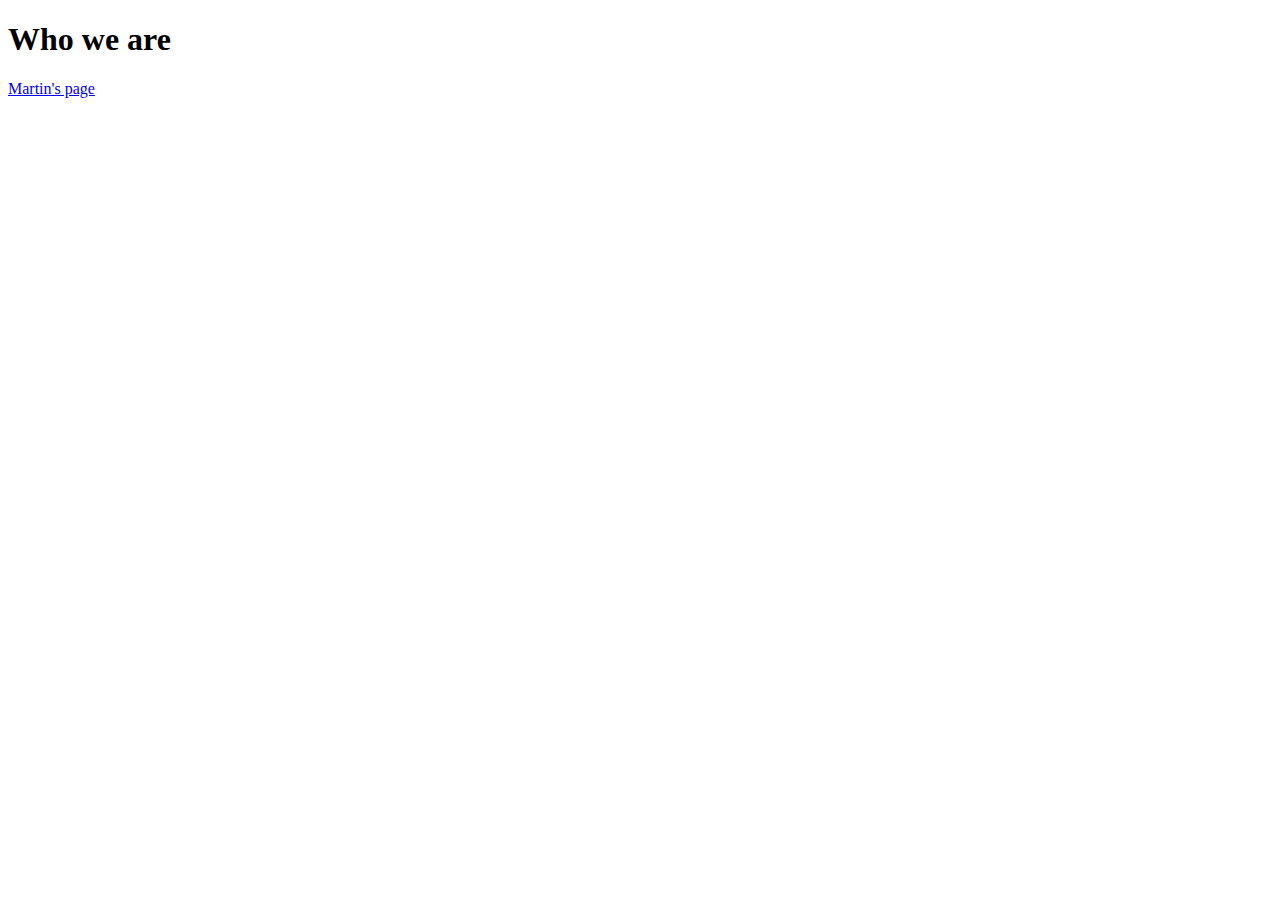
<file: index.html>
<!DOCTYPE html>
<html lang="en">
<head>
    <meta charset="UTF-8">
    <meta name="viewport" content="width=device-width, initial-scale=1.0">
    <meta http-equiv="X-UA-Compatible" content="ie=edge">
    <title>Welcome to the Teachers lounge</title>
</head>
<body>
    <h1>Who we are</h1>
    <a href="./martin.html">Martin's page</a>
</body>
</html>
</file>
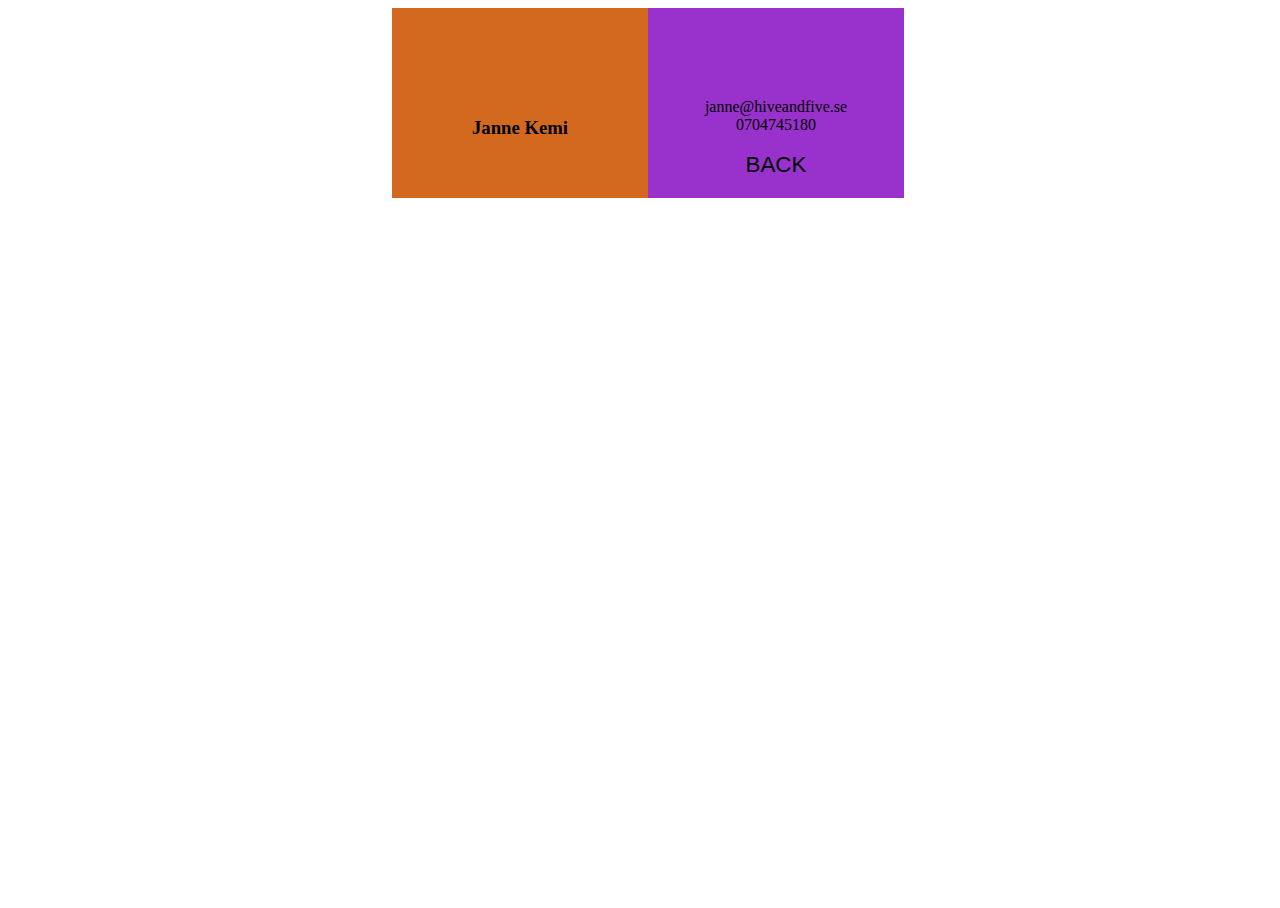
<file: janne.html>
<!DOCTYPE html>
<html lang="en">
<head>
    <meta charset="UTF-8">
    <meta name="viewport" content="width=device-width, initial-scale=1.0">
    <meta http-equiv="X-UA-Compatible" content="ie=edge">
    <title>Teachers Lounge - Janne</title>
    <link rel="stylesheet" type="text/css" href="style.css">
</head>
<body>
    <div id="container">
        <div class="teachers" style="background-color: chocolate"><h3>Janne Kemi</h3></div>
        <div class="teachers" style="background-color: darkorchid">janne@hiveandfive.se<br>0704745180<br><br><a href="index.html">BACK</a></div>
    </div>
</body>
</html>
</file>
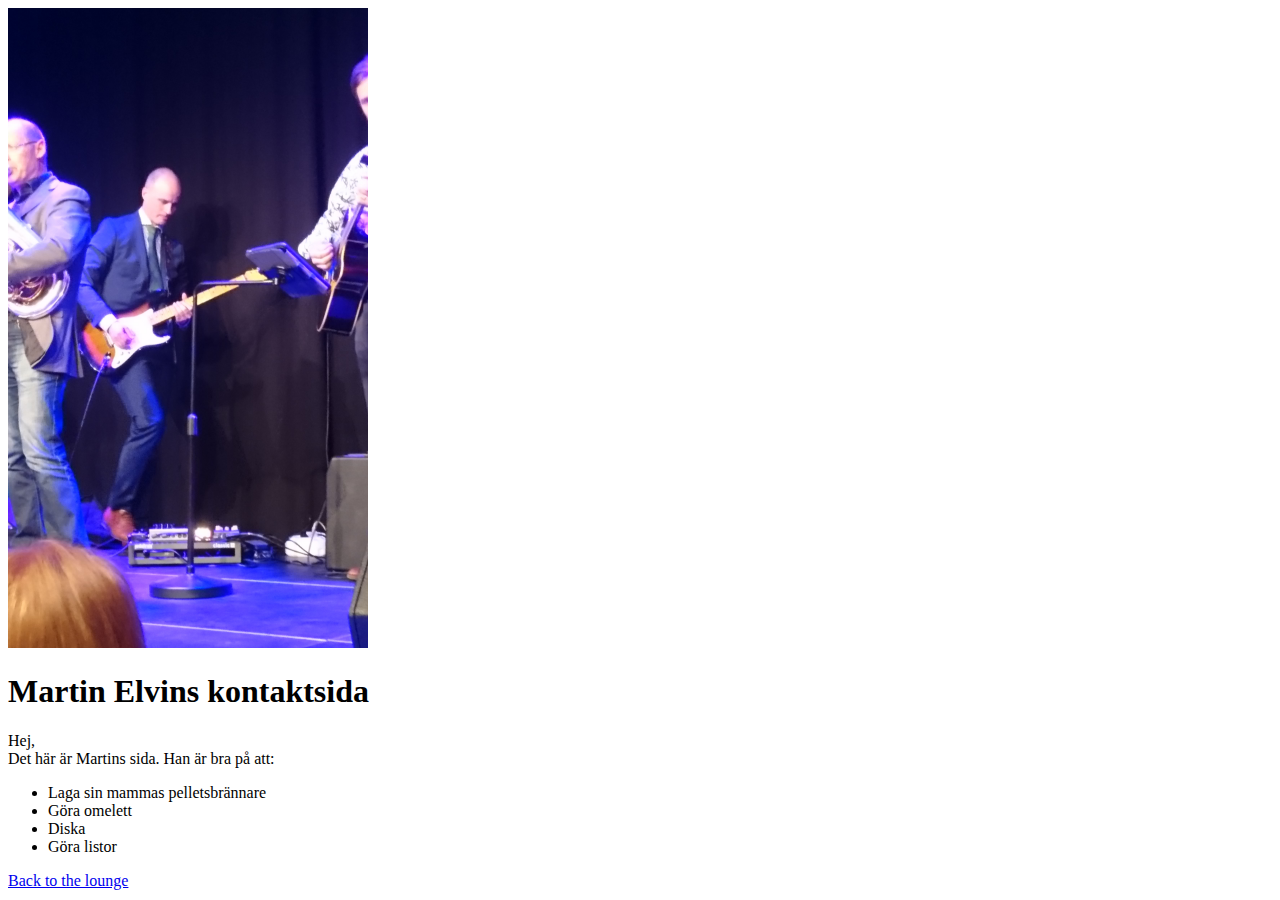
<file: martin.html>
<!DOCTYPE html>
<html lang="en">
<head>
    <meta charset="UTF-8">
    <meta name="viewport" content="width=device-width, initial-scale=1.0">
    <meta http-equiv="X-UA-Compatible" content="ie=edge">
    <title>Martins sida</title>
</head>
<body>
    <img src="./img/guitar_player.jpg" alt="Bloke playing guitar" widht="360" height="640">
    <h1>Martin Elvins kontaktsida</h1>
    <p>Hej,<br /> Det här är Martins sida. Han är bra på att:</p>
    <ul>
        <li>Laga sin mammas pelletsbrännare</li>
        <li>Göra omelett</li>
        <li>Diska</li>
        <li>Göra listor</li>
    </ul>
    <a href="./index.html">Back to the lounge</a>
</body>
</html>
</file>
<file: style.css>
html, body {
    height: 100%;
    width: 100%;
   
}

#container {
    display: flex;
    align-items: center;
    justify-content: center;
   
}

.teachers {
  
    width: 20%;
    height: 100px;
    text-align: center;
    padding-top: 90px;
    
}

a {
    text-decoration: none;
    color: black;
    font-size: 1.4em;
    font-family: Arial, Helvetica, sans-serif;
}
</file>
